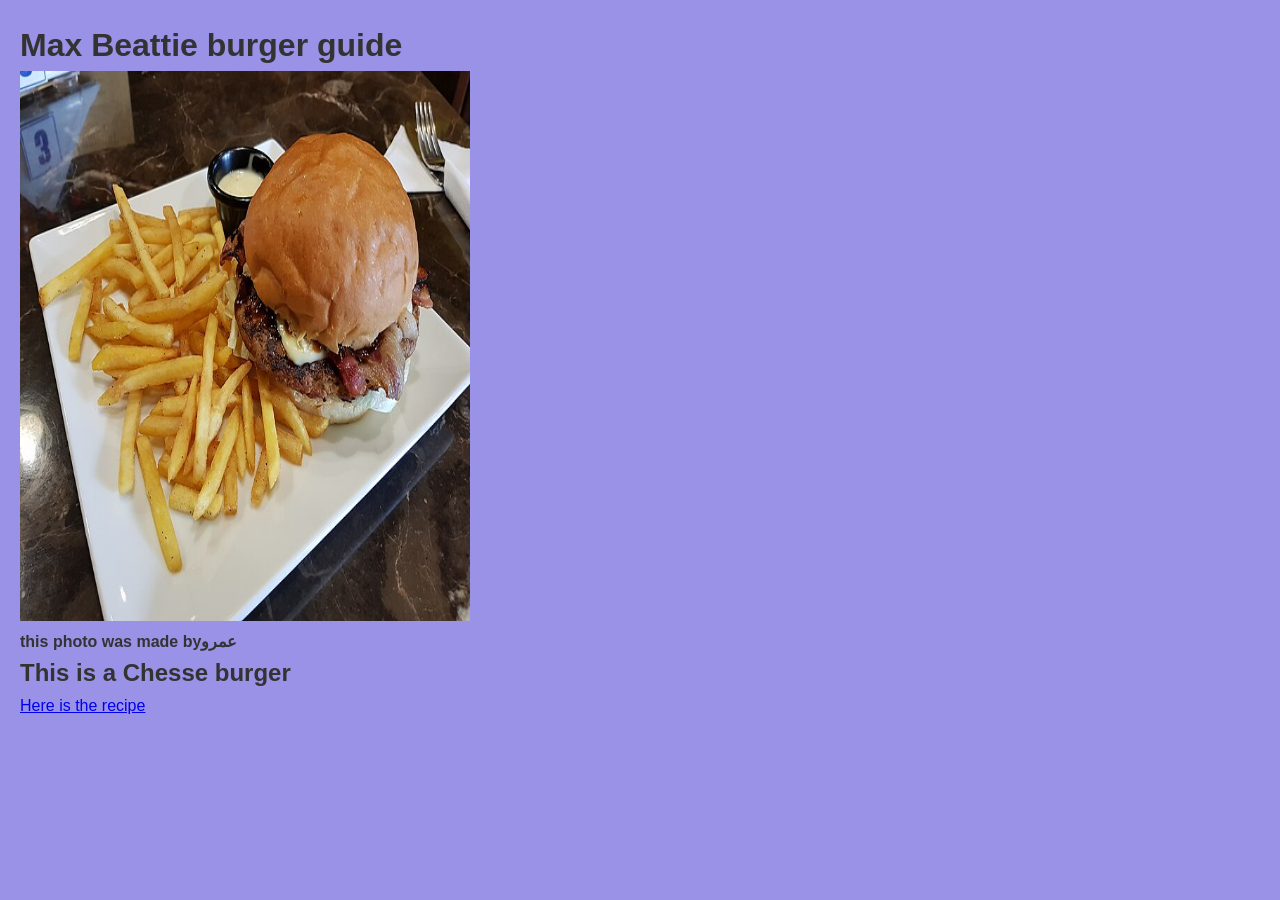
<file: 1index.html>
<!DOCTYPE html>
<html lang="en">
<head>
    <meta charset="UTF-8">
    <meta name="viewport" content="width=device-width, initial-scale=1.0">
    <title>Document</title>
    <link rel="stylesheet" href="style.css"/>
</head>
<body>
    <h1> Max Beattie burger guide  </h1> 
    <div> <img src="Hamburger_with_beef_bacon.jpg" alt=""> </div>
    <h4> this photo was made byعمرو  </h4> 
<h2>  This is a Chesse burger</h2><div class="container"> <div class="left-side"></div><div class="right-side"> </div>
<a href="2burger.html">Here is the recipe</a>
</body>
</html>
</file>
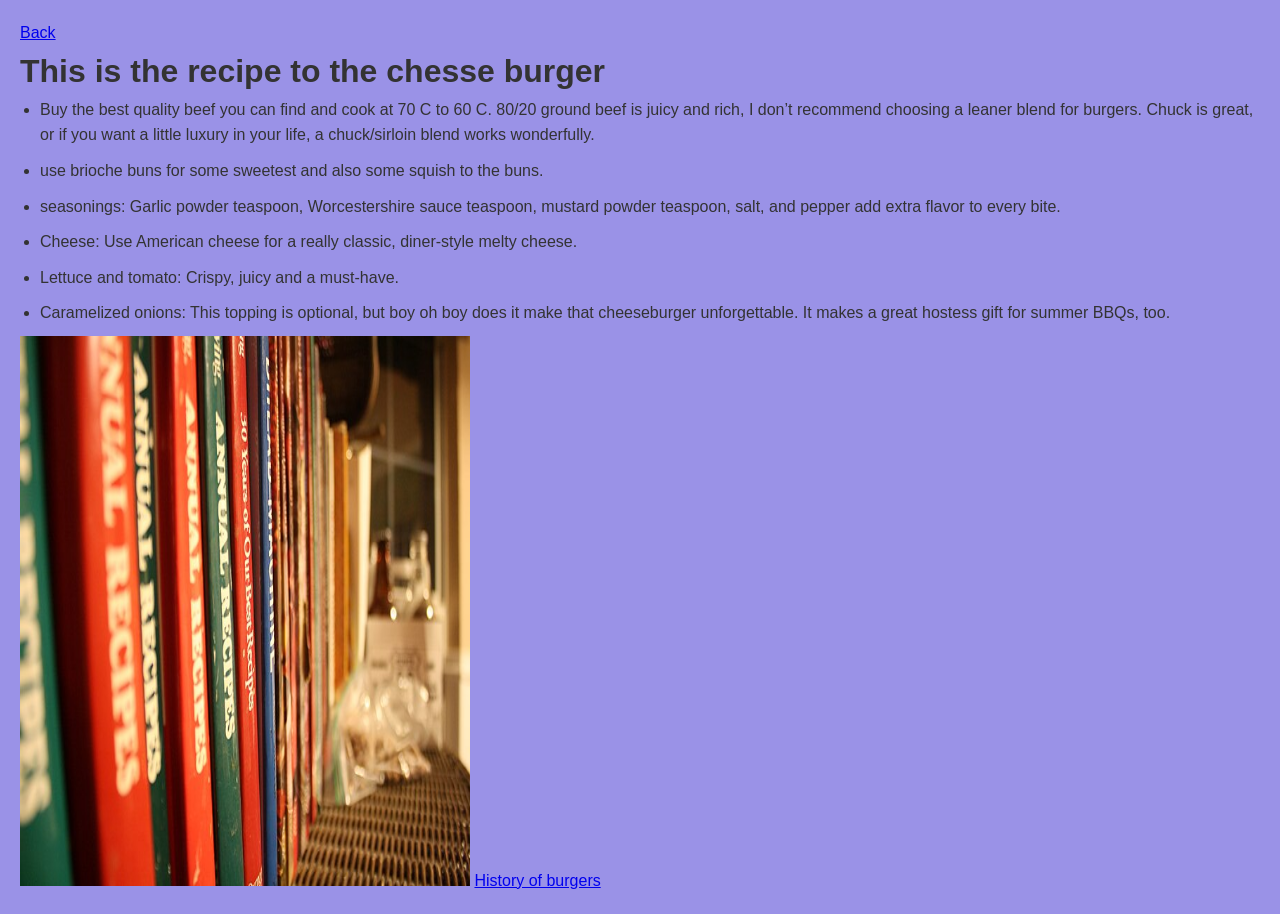
<file: 2burger.html>
<!DOCTYPE html>
<html lang="en">
<head>
    <meta charset="UTF-8">
    <meta name="viewport" content="width=device-width, initial-scale=1.0">
    <title>Document</title>
    <link rel="stylesheet" href="style.css"/>

</head>

<a href="1index.html"> Back</a>

<head>
 
    <h1> This is the recipe to the chesse burger</h1>

<UL> <li> Buy the best quality beef you can find and cook at 70 C to 60 C. 80/20 ground beef is juicy and rich, I don’t recommend choosing a leaner blend for burgers. Chuck is great, or if you want a little luxury in your life, a chuck/sirloin blend works wonderfully.</li>
<li> use brioche buns for some sweetest and also some squish to the buns.</li>
<li> seasonings: Garlic powder teaspoon, Worcestershire sauce teaspoon, mustard powder teaspoon, salt, and pepper add extra flavor to every bite.</li>
<li> Cheese: Use American cheese for a really classic, diner-style melty cheese.</li>
<li> Lettuce and tomato: Crispy, juicy and a must-have.</li>
<li> Caramelized onions: This topping is optional, but boy oh boy does it make that cheeseburger unforgettable.
It makes a great hostess gift for summer BBQs, too.</li>
 </UL>



<img src="Recipe_book.JPG" alt="">

</head>



<a href="3historyburger.html">History of burgers</a>
</file>
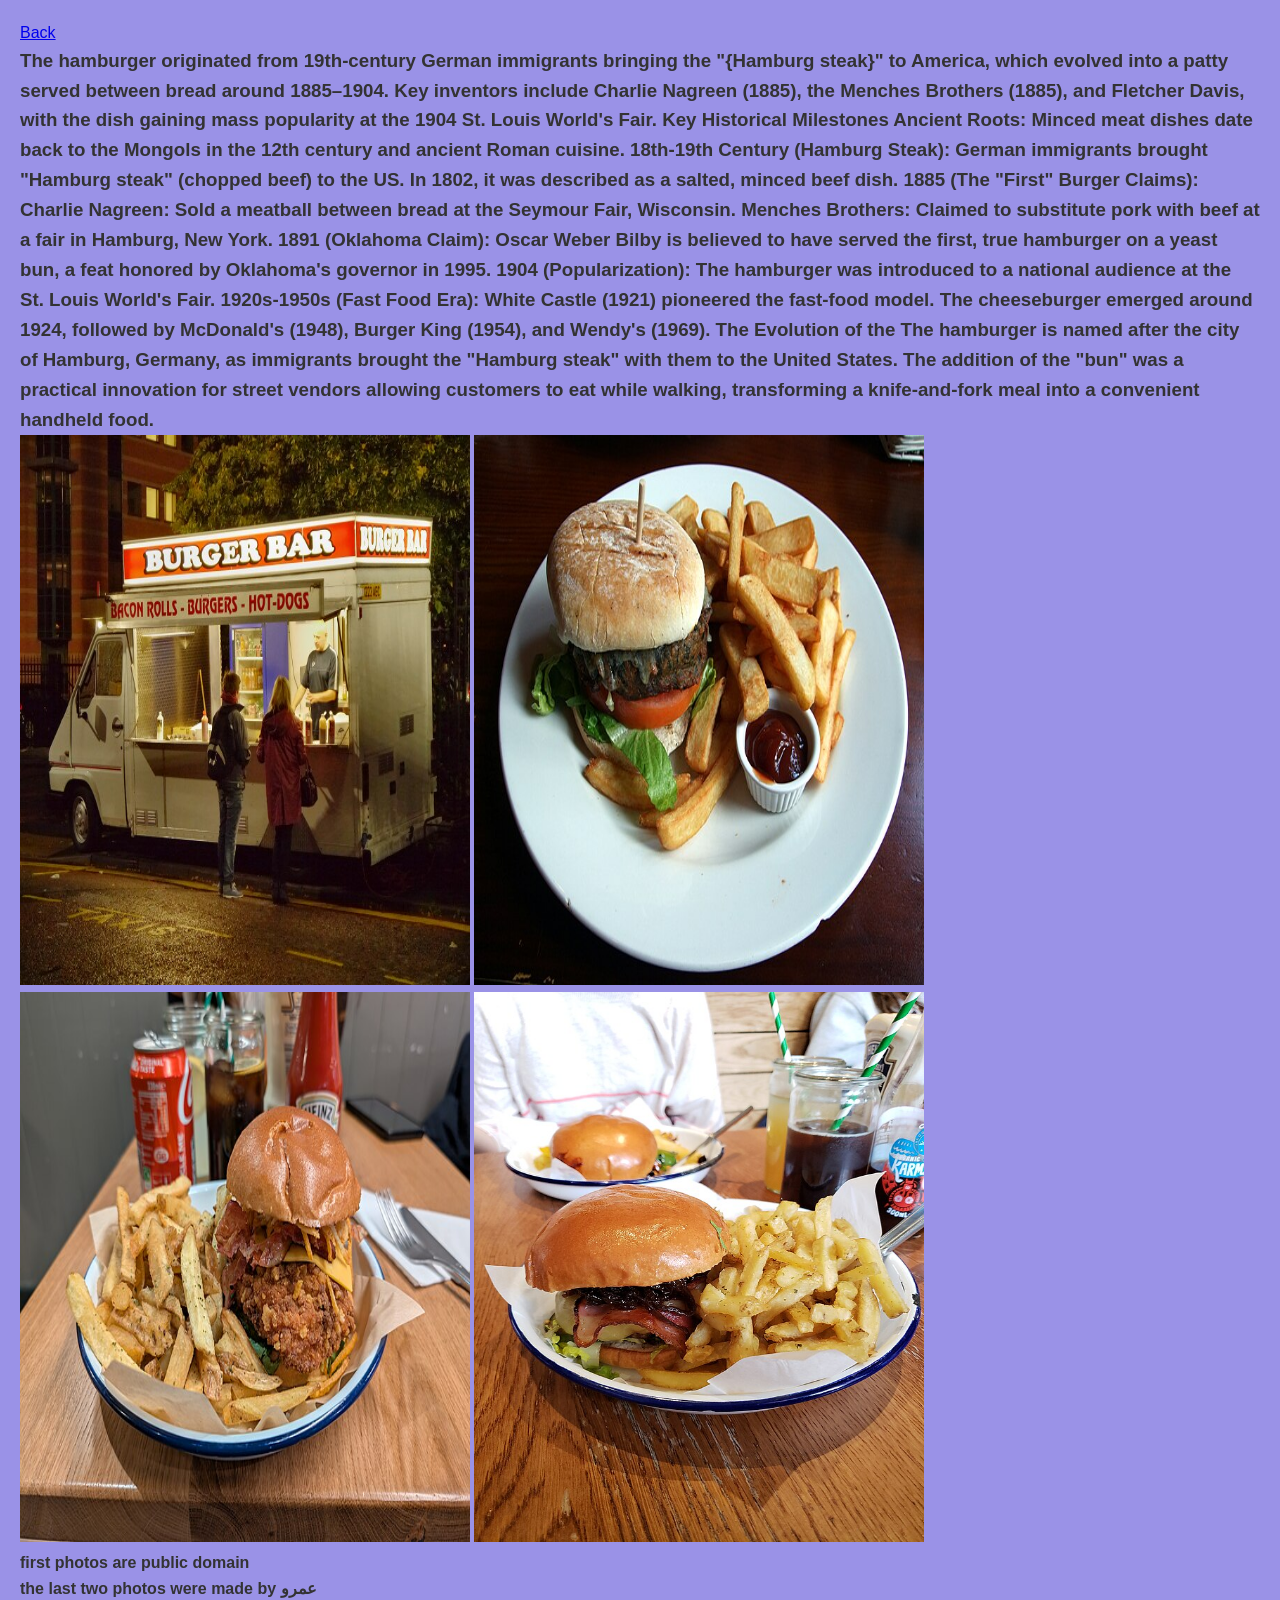
<file: 3historyburger.html>
<!DOCTYPE html>
<html lang="en">
<head>
    <meta charset="UTF-8">
    <meta name="viewport" content="width=device-width, initial-scale=1.0">
    <title>Document</title>
    <link rel="stylesheet" href="style.css"/>

</head>


<a href="2burger.html">Back</a>


<head>
<h3>
The hamburger originated from 19th-century German immigrants bringing the "{Hamburg steak}" to America, which evolved into a patty served between bread around 1885–1904. Key inventors include Charlie Nagreen (1885), the Menches Brothers (1885), and Fletcher Davis, with the dish gaining mass popularity at the 1904 St. Louis World's Fair. 
Key Historical Milestones
Ancient Roots: Minced meat dishes date back to the Mongols in the 12th century and ancient Roman cuisine.
18th-19th Century (Hamburg Steak): German immigrants brought "Hamburg steak" (chopped beef) to the US. In 1802, it was described as a salted, minced beef dish.
1885 (The "First" Burger Claims):
Charlie Nagreen: Sold a meatball between bread at the Seymour Fair, Wisconsin.
Menches Brothers: Claimed to substitute pork with beef at a fair in Hamburg, New York.
1891 (Oklahoma Claim): Oscar Weber Bilby is believed to have served the first, true hamburger on a yeast bun, a feat honored by Oklahoma's governor in 1995.
1904 (Popularization): The hamburger was introduced to a national audience at the St. Louis World's Fair.
1920s-1950s (Fast Food Era): White Castle (1921) pioneered the fast-food model. The cheeseburger emerged around 1924, followed by McDonald's (1948), Burger King (1954), and Wendy's (1969). 
The Evolution of the 
The hamburger is named after the city of Hamburg, Germany, as immigrants brought the "Hamburg steak" with them to the United States. The addition of the "bun" was a practical innovation for street vendors allowing customers to eat while walking, transforming a knife-and-fork meal into a convenient handheld food. </h3>

</head>

<img src="Burger_Bar_at_Old_Trafford_-_geograph.org.uk_-_3125743.jpg" alt="">
<img src="Spinach_and_lentil_burger_with_chips_-_Old_White_Lion,_East_Finchley,_London.jpg" alt="">
<img src="Ultimate_Bacon_-_Honest_Fried_Chicken_with_rosemary_chips_-_Honest_Burgers_2025-01-20.jpg" alt="">
<img src="Honest_Burger_with_rosemary_chips_2023-07-21.jpg" alt="">
<h4> first photos are public domain </h4>
<h4> the last two photos were made by  عمرو  </h4>
</file>
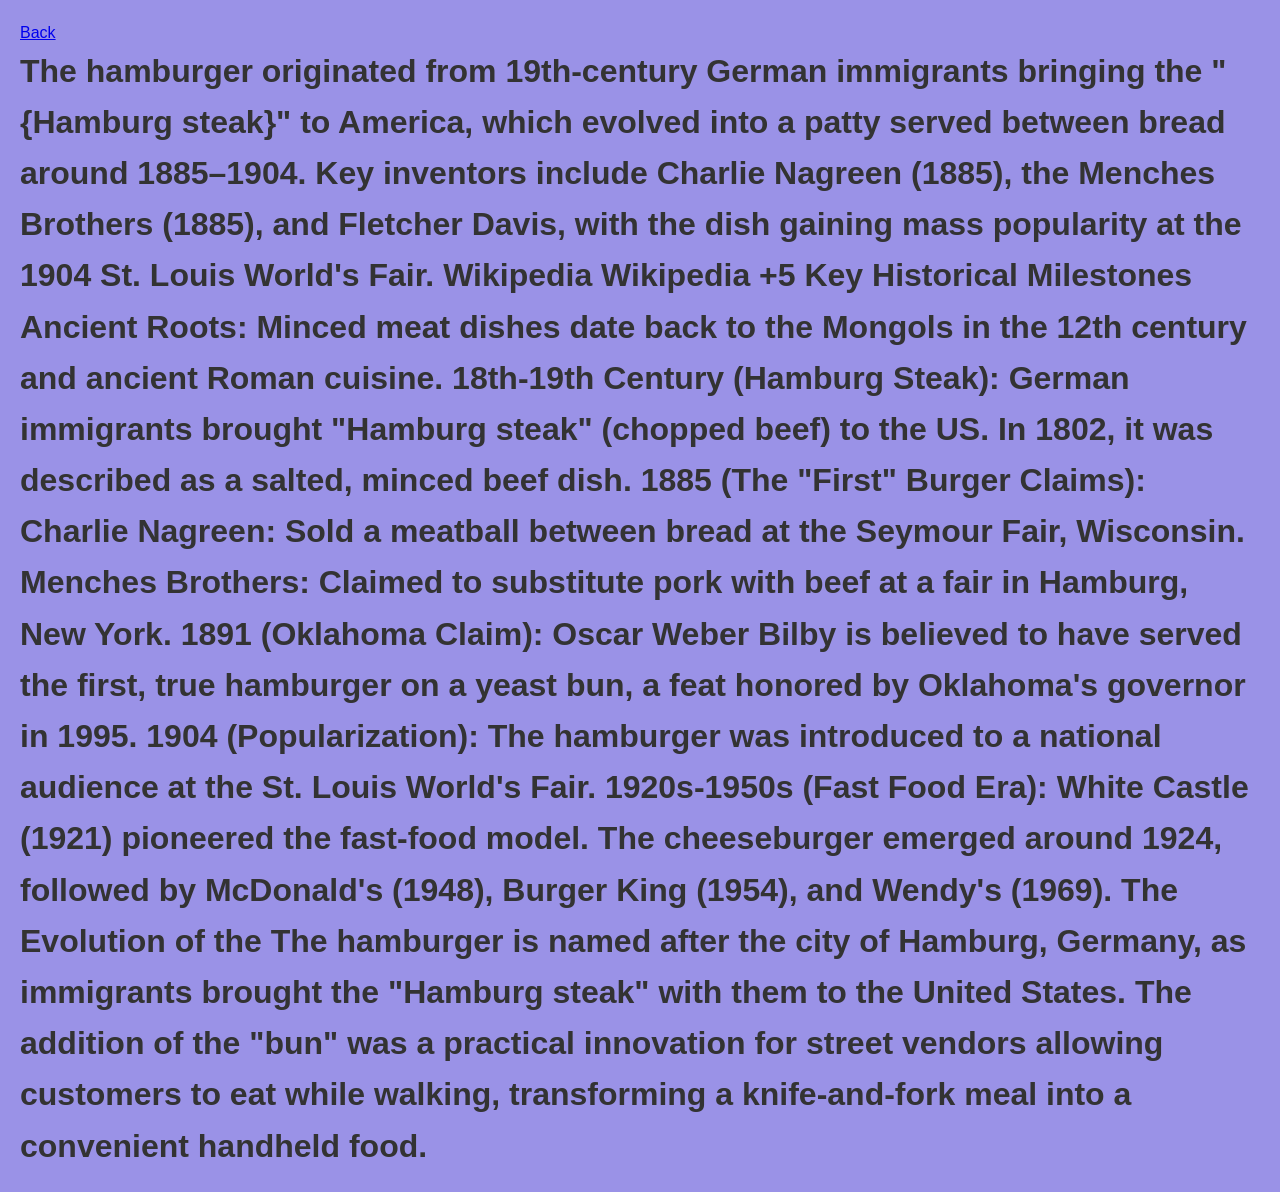
<file: historyburger.html>
<!DOCTYPE html>
<html lang="en">
<head>
    <meta charset="UTF-8">
    <meta name="viewport" content="width=device-width, initial-scale=1.0">
    <title>Document</title>
    <link rel="stylesheet" href="style.css"/>

</head>


<a href="burger.html">Back</a>


<head>
<h1>The hamburger originated from 19th-century German immigrants bringing the "{Hamburg steak}" to America, which evolved into a patty served between bread around 1885–1904. Key inventors include Charlie Nagreen (1885), the Menches Brothers (1885), and Fletcher Davis, with the dish gaining mass popularity at the 1904 St. Louis World's Fair. 
Wikipedia
Wikipedia
 +5
Key Historical Milestones
Ancient Roots: Minced meat dishes date back to the Mongols in the 12th century and ancient Roman cuisine.
18th-19th Century (Hamburg Steak): German immigrants brought "Hamburg steak" (chopped beef) to the US. In 1802, it was described as a salted, minced beef dish.
1885 (The "First" Burger Claims):
Charlie Nagreen: Sold a meatball between bread at the Seymour Fair, Wisconsin.
Menches Brothers: Claimed to substitute pork with beef at a fair in Hamburg, New York.
1891 (Oklahoma Claim): Oscar Weber Bilby is believed to have served the first, true hamburger on a yeast bun, a feat honored by Oklahoma's governor in 1995.
1904 (Popularization): The hamburger was introduced to a national audience at the St. Louis World's Fair.
1920s-1950s (Fast Food Era): White Castle (1921) pioneered the fast-food model. The cheeseburger emerged around 1924, followed by McDonald's (1948), Burger King (1954), and Wendy's (1969). 
The Evolution of the 
The hamburger is named after the city of Hamburg, Germany, as immigrants brought the "Hamburg steak" with them to the United States. The addition of the "bun" was a practical innovation for street vendors allowing customers to eat while walking, transforming a knife-and-fork meal into a convenient handheld food. </h1>


    












</head>
</file>
<file: style.css>
* {
    margin: 0;
    padding: 0;
    box-sizing: border-box; 
}

body {
    font-family: Arial, sans-serif; 
    background-color: #9a92e7; 
    color: #333; 
    line-height: 1.6; 
    padding: 20px;
}

header {
    background-color: #00539f; 
    color: white; 
    padding: 1rem 0; 
    text-align: center; 
    margin-bottom: 20px; 
}

h1 {  .container 
  display flex
  justify-content space-between



               }
  h2 {
.container 
  display flex
 

.right-side {
  width: 50%; 
  text-align: right; }





}

main {    background: white; 
    padding: 20px;
    margin: 20px auto; 
    max-width: 600px; 
    border: 1px solid #ccc; 
    border-radius: 5px; }

p, li {
    margin-bottom: 10px; 
}

ul {
    margin-left: 20px; 
}

footer {
    text-align: center;
    margin-top: 20px;
    font-size: 0.8rem; 
    color: #666;
}

img {

width: 450px; ;
height: 550px; ;

}

li {
    size: 250px;
}
</file>
